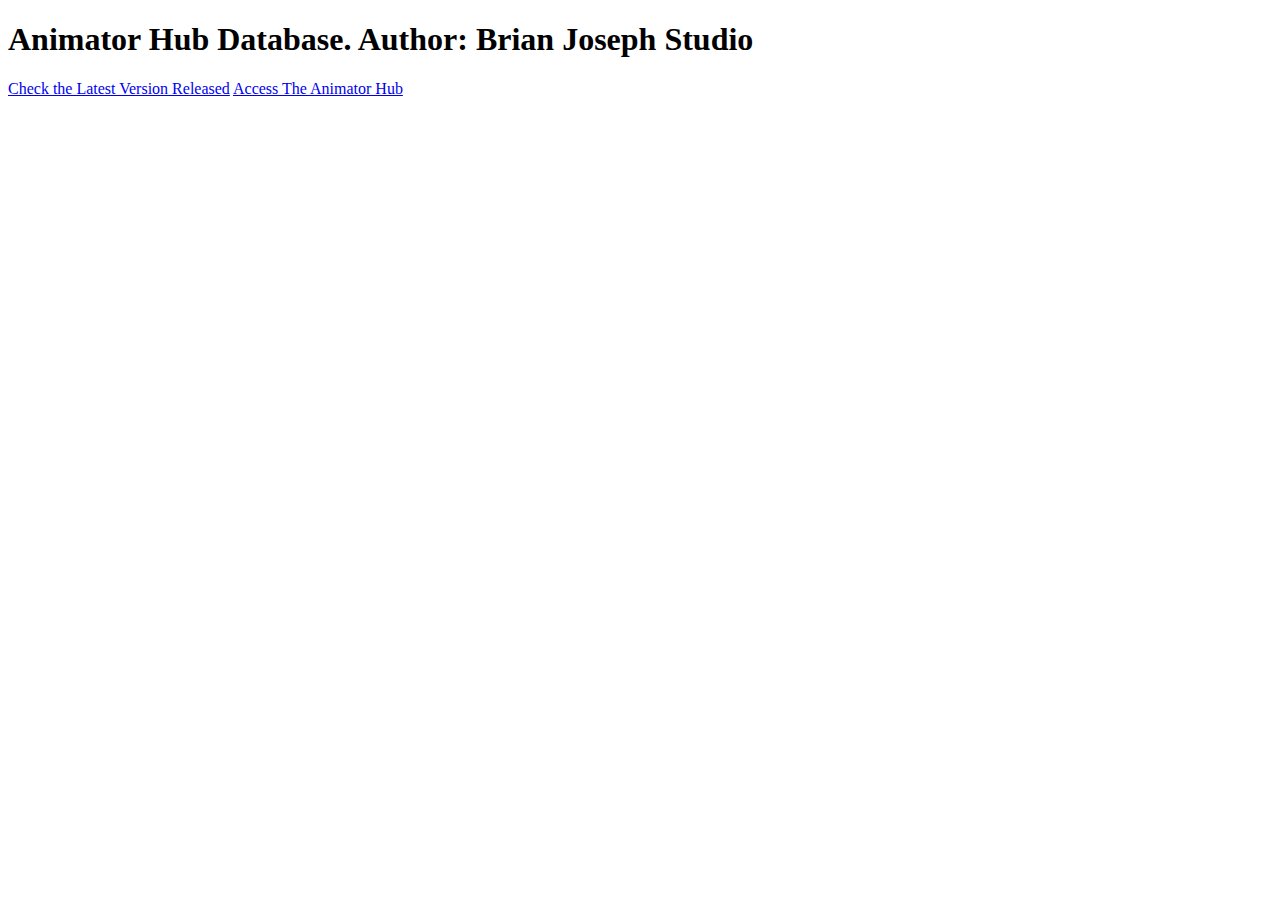
<file: miscFiles/index.html>
<!DOCTYPE html>
<html lang="en">
<head>
    <meta charset="UTF-8">
    <meta http-equiv="X-UA-Compatible" content="IE=edge">
    <meta name="viewport" content="width=device-width, initial-scale=1.0">
    <title>Example Pages</title>
</head>
<body>
    <h1>Animator Hub Database. Author: Brian Joseph Studio</h1>

    <a href="/versionCheck.json">Check the Latest Version Released</a>
    <a href="/SC_Animator_Hub.jsx">Access The Animator Hub</a>
</body>
</html>
</file>
